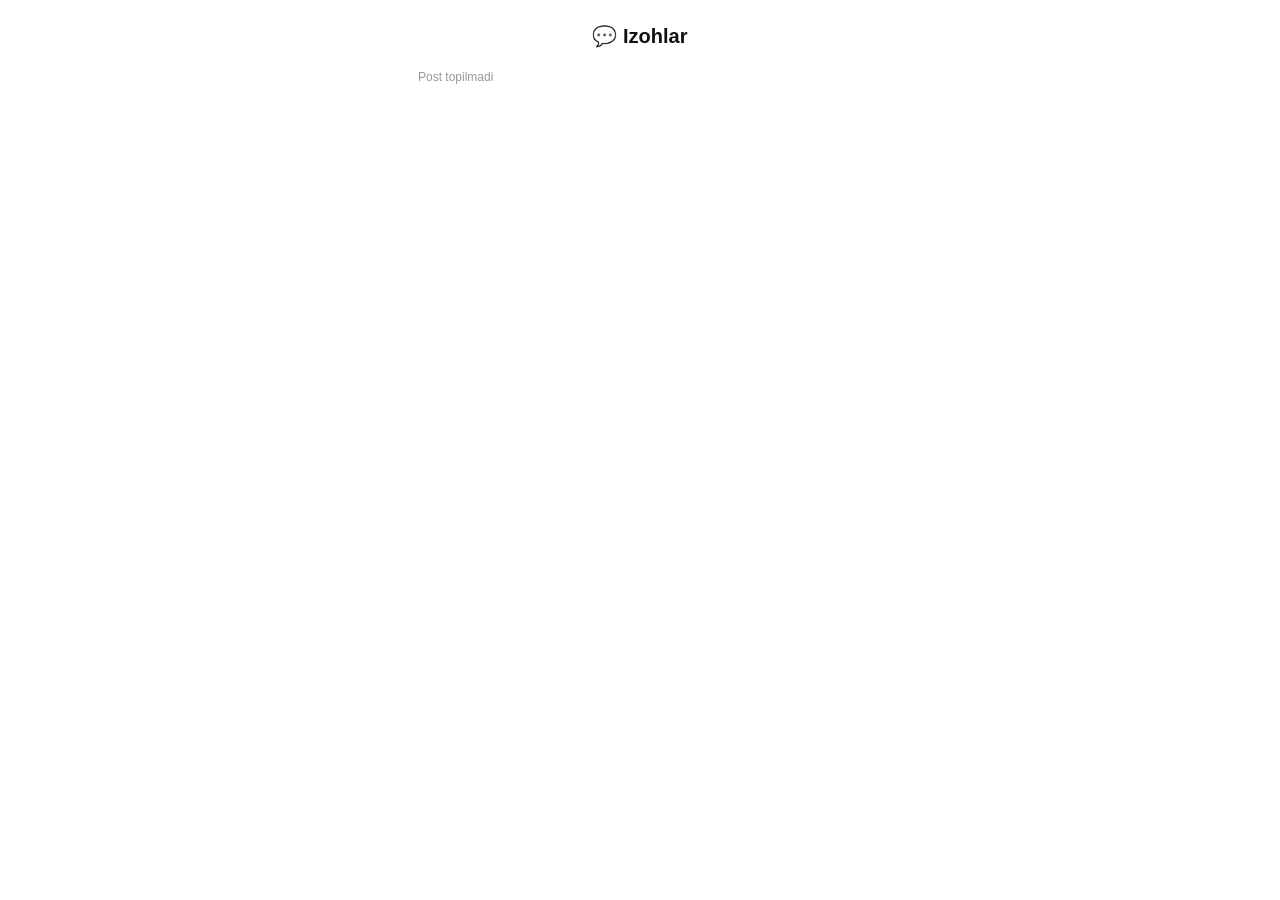
<file: comments.html>
<!DOCTYPE html>
<html lang="uz">
<head>
<meta charset="UTF-8">
<meta name="viewport" content="width=device-width, initial-scale=1.0, viewport-fit=cover">
<title>Izohlar</title>
<script src="https://telegram.org/js/telegram-web-app.js"></script>
<link rel="stylesheet" href="style.css">
</head>
<body>
  <div class="wrap">
    <h2 class="headline">💬 Izohlar</h2>
    <div id="postTitle" class="post-title"></div>
    <div id="commentsList" class="comments-list">
      <div class="hint">Yuklanmoqda...</div>
    </div>
  </div>
<script>
  const tg = window.Telegram?.WebApp;
  tg?.ready();
  tg?.expand();

  const params = new URLSearchParams(window.location.search);
  const postId = params.get('post_id') || tg?.initDataUnsafe?.start_param;

  async function load() {
    const list = document.getElementById('commentsList');
    if (!postId) {
      list.innerHTML = '<div class="hint">Post topilmadi</div>';
      return;
    }
    try {
      const res = await fetch(`/api/comments/${postId}`);
      const data = await res.json();
      document.getElementById('postTitle').textContent = data.post_title || '';

      if (!data.comments || data.comments.length === 0) {
        list.innerHTML = '<div class="hint">Hali izohlar yo\'q</div>';
        return;
      }

      list.innerHTML = data.comments.map(c => `
        <div class="comment-card">
          <div class="comment-top">
            <span class="comment-name">${escapeHtml(c.donor_name || 'Noma\'lum')}</span>
            <span class="comment-amount">${formatAmount(c.amount)} so'm</span>
          </div>
          ${c.comment ? `<div class="comment-text">${escapeHtml(c.comment)}</div>` : ''}
        </div>
      `).join('');
    } catch (e) {
      list.innerHTML = '<div class="hint">Yuklashda xatolik yuz berdi</div>';
    }
  }

  function escapeHtml(str) {
    const div = document.createElement('div');
    div.textContent = str;
    return div.innerHTML;
  }

  function formatAmount(n) {
    return Number(n).toLocaleString('ru-RU').replace(/,/g, ' ');
  }

  load();
</script>
</body>
</html>
</file>
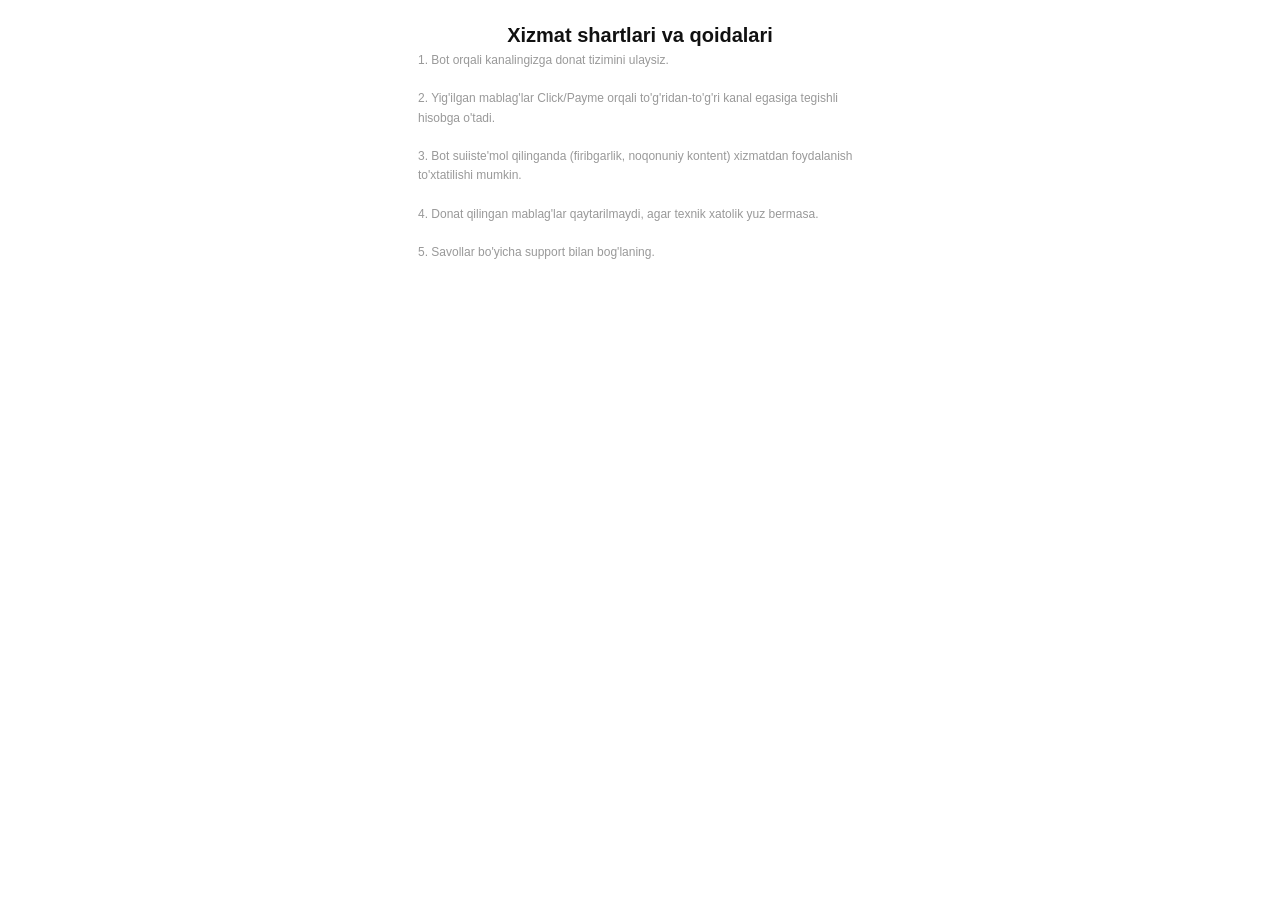
<file: terms.html>
<!DOCTYPE html>
<html lang="uz">
<head>
<meta charset="UTF-8">
<meta name="viewport" content="width=device-width, initial-scale=1.0">
<title>Xizmat shartlari</title>
<link rel="stylesheet" href="style.css">
</head>
<body>
  <div class="wrap">
    <h2 class="headline">Xizmat shartlari va qoidalari</h2>
    <div class="hint" style="text-align:left; line-height:1.6;">
      1. Bot orqali kanalingizga donat tizimini ulaysiz.<br><br>
      2. Yig'ilgan mablag'lar Click/Payme orqali to'g'ridan-to'g'ri kanal egasiga tegishli hisobga o'tadi.<br><br>
      3. Bot suiiste'mol qilinganda (firibgarlik, noqonuniy kontent) xizmatdan foydalanish to'xtatilishi mumkin.<br><br>
      4. Donat qilingan mablag'lar qaytarilmaydi, agar texnik xatolik yuz bermasa.<br><br>
      5. Savollar bo'yicha support bilan bog'laning.
    </div>
  </div>
</body>
</html>
</file>
<file: style.css>
:root {
  --bg: var(--tg-theme-bg-color, #ffffff);
  --text: var(--tg-theme-text-color, #111111);
  --hint: var(--tg-theme-hint-color, #999999);
  --link: var(--tg-theme-link-color, #2481cc);
  --button: var(--tg-theme-button-color, #22a45d);
  --button-text: var(--tg-theme-button-text-color, #ffffff);
  --secondary-bg: var(--tg-theme-secondary-bg-color, #f2f2f2);
}

* { box-sizing: border-box; }

body {
  margin: 0;
  background: var(--bg);
  color: var(--text);
  font-family: -apple-system, BlinkMacSystemFont, "Segoe UI", Roboto, sans-serif;
}

.wrap {
  max-width: 480px;
  margin: 0 auto;
  padding: 16px 16px 32px;
}

.channel-card {
  display: flex;
  align-items: center;
  gap: 12px;
  background: var(--secondary-bg);
  border-radius: 16px;
  padding: 14px;
  margin-bottom: 16px;
}

.channel-logo {
  width: 56px;
  height: 56px;
  border-radius: 14px;
  object-fit: cover;
  background: #ddd;
}

.channel-title {
  font-weight: 700;
  font-size: 16px;
}

.channel-subs {
  color: var(--hint);
  font-size: 13px;
  margin-top: 2px;
}

.headline {
  font-size: 20px;
  font-weight: 700;
  text-align: center;
  margin: 8px 0 4px;
}

.post-title {
  text-align: center;
  color: var(--hint);
  margin-bottom: 20px;
}

.field-row {
  display: flex;
  align-items: center;
  gap: 10px;
  margin-bottom: 4px;
}

.input, .textarea {
  width: 100%;
  border: 1px solid var(--secondary-bg);
  background: var(--secondary-bg);
  border-radius: 12px;
  padding: 12px 14px;
  font-size: 15px;
  color: var(--text);
  outline: none;
}

.textarea {
  min-height: 90px;
  resize: vertical;
  margin-top: 14px;
  font-family: inherit;
}

.counter {
  text-align: right;
  color: var(--hint);
  font-size: 12px;
  margin: 4px 2px 10px;
}

.hint {
  color: var(--hint);
  font-size: 12px;
  margin: 2px 2px 14px;
}

.switch {
  position: relative;
  width: 46px;
  height: 26px;
  flex-shrink: 0;
}

.switch input { opacity: 0; width: 0; height: 0; }

.slider {
  position: absolute;
  cursor: pointer;
  inset: 0;
  background-color: #ccc;
  border-radius: 26px;
  transition: 0.2s;
}

.slider:before {
  position: absolute;
  content: "";
  height: 20px;
  width: 20px;
  left: 3px;
  bottom: 3px;
  background-color: white;
  border-radius: 50%;
  transition: 0.2s;
}

input:checked + .slider { background-color: var(--button); }
input:checked + .slider:before { transform: translateX(20px); }

.btn {
  width: 100%;
  border: none;
  border-radius: 12px;
  padding: 14px;
  font-size: 15px;
  font-weight: 600;
  cursor: pointer;
  margin-bottom: 12px;
}

.btn-secondary {
  background: var(--secondary-bg);
  color: var(--hint);
}

.btn-primary {
  background: var(--button);
  color: var(--button-text);
}

.btn-primary:disabled {
  opacity: 0.5;
  cursor: not-allowed;
}

.provider-row {
  display: flex;
  gap: 10px;
  margin: 16px 0;
}

.provider-btn {
  flex: 1;
  padding: 12px;
  border-radius: 12px;
  border: 2px solid var(--secondary-bg);
  background: var(--secondary-bg);
  color: var(--text);
  font-weight: 600;
  cursor: pointer;
}

.provider-btn.active {
  border-color: var(--button);
  color: var(--button);
}

.terms-row {
  display: flex;
  align-items: flex-start;
  gap: 8px;
  font-size: 13px;
  color: var(--text);
  margin: 8px 0 20px;
}

.terms-row a {
  color: var(--link);
  text-decoration: underline;
}

.error {
  color: #e53935;
  font-size: 13px;
  text-align: center;
  min-height: 16px;
}

.comments-list {
  display: flex;
  flex-direction: column;
  gap: 10px;
}

.comment-card {
  background: var(--secondary-bg);
  border-radius: 12px;
  padding: 12px 14px;
}

.comment-top {
  display: flex;
  justify-content: space-between;
  font-weight: 600;
  margin-bottom: 4px;
}

.comment-amount {
  color: var(--button);
}

.comment-text {
  color: var(--text);
  font-size: 14px;
}
</file>
